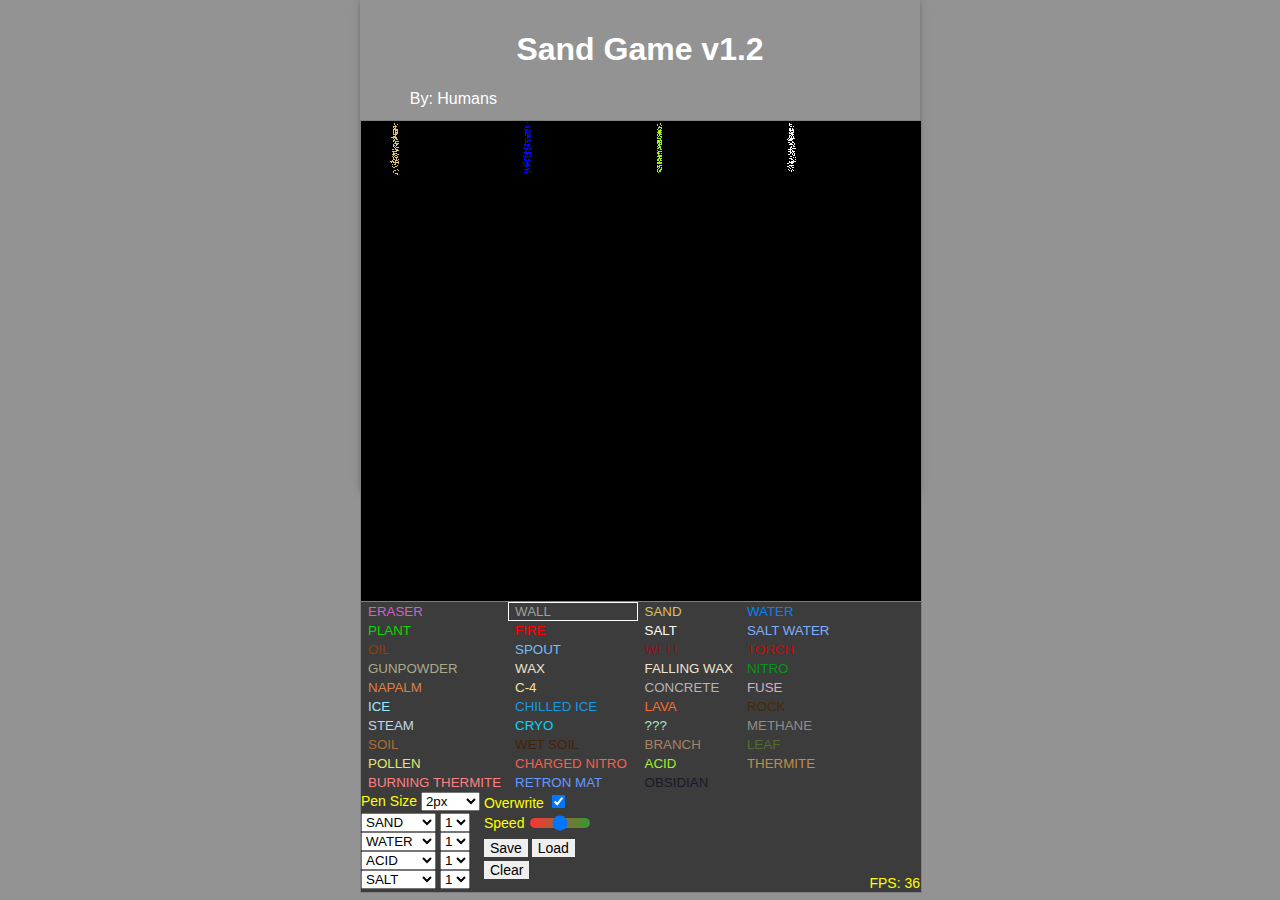
<file: g/sand.html>
<!DOCTYPE html>
<html lang="en-US">

<head>
    <style>
        canvas {
            padding-left: 0;
            padding-right: 0;
            border: 1px solid grey
        }

        body {
            background-color: rgb(147, 147, 147);
            margin: 0
        }

        a {
            color: #fff
        }

        a:hover {
            color: #ff0
        }

        .subheader {
            color: #fff;
            user-select: none;
            font-family: Arial
        }

        .column-left {
            float: left;
            width: 33.333%;
            text-align: left
        }

        .column-center {
            display: inline-block;
            width: 33.333%;
            text-align: center
        }

        .column-right {
            float: right;
            width: 33.333%;
            text-align: right
        }

        .title {
            text-align: center;
            font-family: Arial;
            color: #fff;
            user-select: none
        }

        .wrapper {
            font-size: 0;
            padding-top: 10px;
            margin: 0 auto;
            box-shadow: rgba(0, 0, 0, .16) 0 2px 4px 0, rgba(0, 0, 0, .12) 0 2px 10px 0
        }

        #titleWrapper {
            font-size: initial;
            padding-bottom: 12px
        }

        #menuWrapper {
            border-left: 1px solid grey;
            border-right: 1px solid grey;
            border-bottom: 1px solid grey;
            padding-bottom: 3px;
            margin-bottom: 15px;
            background-color: #3c3c3c;
            overflow: auto;
            font-family: Arial;
            font-size: 14px;
            user-select: none;
            position: relative;
            color: #ff0;
            width: inherit
        }

        #elementTable {
            border-collapse: collapse;
            float: left
        }

        .elementMenuButton {
            background: 0 0;
            border: none;
            text-align: left;
            user-select: none;
            width: 100%;
            height: 100%
        }

        .elementMenuButton:hover {
            background-color: #0a0a0a;
            color: #fff !important
        }

        .elementMenuButton:active {
            background-color: #646464;
            color: #fff !important
        }

        .selectedElementMenuButton {
            outline: 1px solid white
        }

        .optionsCol {
            float: left
        }

        .spigotType {
            width: 75px
        }

        #speedSliderDiv {
            margin-top: 4px;
            margin-bottom: 8px
        }

        #speedSlider {
            width: 60px;
            height: 10px;
            border-radius: 5px;
            background-image: linear-gradient(to right, rgba(255, 0, 0, .8), rgba(0, 128, 0, .8));
            outline: 0;
            -webkit-appearance: none
        }

        #optionsCol2 {
            padding-left: 4px
        }

        #fps-counter {
            position: absolute;
            bottom: 1px;
            right: 1px
        }

        .optionButton {
            font-size: inherit;
            font-family: inherit;
            user-select: none;
            border: none;
            outline: 0
        }

        .optionButtonContainer {
            margin-top: 4px
        }

        #clearButton:hover {
            background-color: red
        }

        #clearButton:active {
            background-color: #7b0000
        }

        #saveButton:hover {
            background-color: #0f0
        }

        #saveButton:active {
            background-color: #007b00
        }

        #loadButton:hover {
            background-color: #ff0
        }

        #loadButton:active {
            background-color: #7b7b00
        }

        #penSizeDiv {
            margin-bottom: 2px
        }
    </style>
    <link rel="icon" href="file:///home/chronos/u-c4f743124901774f3903dcfdaf5d052cb3beaeb9/MyFiles/HTML%20websites/Test/images/favicon.ico">
    <title>NRMS Student Dashboard</title>
</head>

<body>
    <div class="wrapper" id="gameWrapper">
        <div id="titleWrapper">
            <h1 class="title">Sand Game v1.2</h1>
            <div class="subheader">
                <div class="column-left">
                </div>
                <div class="column-center">
                    By: Humans
                </div>
                <div class="column-right">
                </div>
            </div>
        </div>
        <br />
        <canvas id="mainCanvas">Your browser doesn't support HTML5 canvas. :(</canvas>
        <div id="menuWrapper">
            <table id="elementTable"></table>
            <div id="optionsCol1" class="optionsCol">
                <div id="penSizeDiv">
                    <label for="pensize">Pen Size</label>
                    <select id="pensize"></select>
                </div>
                <div>
                    <select id="spigot1Type" class="spigotType"></select>
                    <select id="spigot1Size"></select>
                </div>
                <div>
                    <select id="spigot2Type" class="spigotType"></select>
                    <select id="spigot2Size"></select>
                </div>
                <div>
                    <select id="spigot3Type" class="spigotType"></select>
                    <select id="spigot3Size"></select>
                </div>
                <div>
                    <select id="spigot4Type" class="spigotType"></select>
                    <select id="spigot4Size"></select>
                </div>
            </div>
            <div id="optionsCol2" class="optionsCol">
                <div>
                    <label for="overwriteCheckbox">Overwrite</label>
                    <input type="checkbox" id="overwriteCheckbox" />
                </div>
                <div id="speedSliderDiv">
                    <label for="speedSlider">Speed</label>
                    <input type="range" id="speedSlider" />
                </div>
                <div class="optionButtonContainer">
                    <input id="saveButton" class="optionButton" type="button" value="Save" />
                    <input id="loadButton" class="optionButton" type="button" value="Load" />
                </div>
                <div id="clearButtonDiv" class="optionButtonContainer">
                    <input id="clearButton" class="optionButton" type="button" value="Clear" />
                </div>
            </div>
            <div id="fps-counter"></div>
        </div>
    </div>
    <br />

    <script>
        window.addEventListener("keydown", checkKeyPressed, false);
        
          function checkKeyPressed(evt) {
              if (evt.keyCode == "27") {
                window.location.replace("https://sites.google.com/a/spotsylvania.k12.va.us/nrms-dashboard/home");
              }
          }
          </script>
          
    <script type="text/javascript">
        const TWO_PI = 2 * Math.PI, HALF_PI = Math.PI / 2, QUARTER_PI = Math.PI / 4, EIGHTH_PI = Math.PI / 8, SIXTEENTH_PI = Math.PI / 16, EIGHTEENTH_PI = Math.PI / 18, __num_rand_ints = 8192, __rand_ints = new Uint8Array(8192); for (var __next_rand = 0, i = 0; i < 8192; i++)__rand_ints[i] = Math.floor(100 * Math.random()); function random() { const t = __rand_ints[__next_rand]; return 8192 === ++__next_rand && (__next_rand = 0), t } function executeAndTime(t) { const n = performance.now(); t(); return performance.now() - n } function displayPerformance(t, n) { const r = executeAndTime(t); console.log(n, ": ", r, "ms") } function docOffsetLeft(t) { var n = 0; do { isNaN(t.offsetLeft) || (n += t.offsetLeft) } while (t = t.offsetParent); return n } function docOffsetTop(t) { var n = 0; do { isNaN(t.offsetTop) || (n += t.offsetTop) } while (t = t.offsetParent); return n } function distance(t, n, r, e) { const o = t - r, i = n - e; return Math.sqrt(o * o + i * i) } function fastItoXYBorderingAdjacent(t, n, r, e) { const o = r + width; if (o === e) return [t, n + 1]; if (o - 1 === e) return [t - 1, n + 1]; if (o + 1 === e) return [t + 1, n + 1]; if (r - 1 === e) return [t - 1, n]; if (r + 1 === e) return [t + 1, n]; const i = r - width; if (i === e) return [t, n - 1]; if (i - 1 === e) return [t - 1, n - 1]; if (i + 1 === e) return [t + 1, n - 1]; throw "Not passed a bordering coordinate" } function fastItoXYBordering(t, n, r, e) { if (r + width === e) return [t, n + 1]; if (r - 1 === e) return [t - 1, n]; if (r + 1 === e) return [t + 1, n]; if (r - width === e) return [t, n - 1]; throw "Not passed a bordering coordinate" }

        const __max_width = 560, __max_height = 480, width = Math.min(560, Math.max(screen.width - 6, 1)), height = Math.min(480, Math.max(screen.height - 200, 100)), MAX_FPS = 120, DEFAULT_FPS = 60, MAX_NUM_PARTICLES = 1e3;

        var PENSIZE, SELECTED_ELEM, OVERWRITE_ENABLED; const userstrokeCanvas = document.createElement("canvas"); userstrokeCanvas.width = width, userstrokeCanvas.height = height; const userstrokeCtx = userstrokeCanvas.getContext("2d", { alpha: !1 }), CURSORS = []; class Cursor { constructor(t) { this.x = 0, this.y = 0, this.prevX = 0, this.prevY = 0, this.documentX = 0, this.documentY = 0, this.isDown = !1, this.inCanvas = !1, this.canvas = t } canvasCursorDown(t, s) { this.isDown = !0, this.inCanvas = !0, this.prevX = t, this.prevY = s, this.x = t, this.y = s } canvasCursorMove(t) { if (!this.isDown) return; const s = t(); this.x = s[0], this.y = s[1] } canvasCursorEnter(t, s) { if (this.inCanvas = !0, !this.isDown) return; const e = t(this), i = s(this); Cursor.interpolateCursorBorderPosition(e, i), this.prevX = i[0], this.prevY = i[1], this.x = e[0], this.y = e[1] } canvasCursorLeave(t) { if (this.inCanvas = !1, !this.isDown) return; const s = t(this); Cursor.interpolateCursorBorderPosition([this.prevX, this.prevY], s), this.x = s[0], this.y = s[1] } documentCursorMove(t) { if (!this.isDown) return; if (this.inCanvas) return; const s = t(); this.documentX = s[0], this.documentY = s[1] } documentCursorUp() { this.isDown = !1 } documentCursorDown(t, s) { if (t.target == onscreenCanvas) return; if (this.isDown) return; this.isDown = !0, this.inCanvas = !1, this.prevX = this.x, this.prevY = this.y; const e = s(this); this.documentX = e[0], this.documentY = e[1] } documentVisibilityChange(t) { } static interpolateCursorBorderPosition(t, s) { var e = t[1] - s[1], i = t[0] - s[0]; 0 === e && (e = .001), 0 === i && (i = .001); const n = e / i, o = t[1] - n * t[0]; return s[0] < 0 ? (s[0] = 0, s[1] = o) : s[0] > MAX_X_IDX && (s[0] = MAX_X_IDX, s[1] = n * MAX_X_IDX + o), s[1] < 0 ? (s[1] = 0, s[0] = (0 - o) / n) : s[1] > MAX_Y_IDX && (s[1] = MAX_Y_IDX, s[0] = (MAX_Y_IDX - o) / n), s[0] = Math.floor(s[0]), s[1] = Math.floor(s[1]), s[0] = Math.max(Math.min(s[0], MAX_X_IDX), 0), s[1] = Math.max(Math.min(s[1], MAX_Y_IDX), 0), s } drawStroke() { if (!this.isDown) return; if (!this.inCanvas && this.prevX === this.x && this.prevY === this.y) return; const t = SELECTED_ELEM, s = OVERWRITE_ENABLED || t === BACKGROUND, e = 4278190080 !== t ? "rgba(" + (255 & t) + "," + ((65280 & t) >>> 8) + "," + ((16711680 & t) >>> 16) + ", 1)" : "rgba(1, 0, 0, 1)", i = Math.min(this.prevX, this.x), n = Math.max(this.prevX, this.x), o = this.prevX <= this.x ? this.prevY : this.y, r = this.prevX <= this.x ? this.y : this.prevY; this.prevX = this.x, this.prevY = this.y; const h = Math.ceil(PENSIZE / 2), u = i - h, a = Math.min(o, r) - h, c = i - u, v = o - a, f = n - u, C = r - a, d = f + PENSIZE + 2, M = Math.max(v, C) + PENSIZE + 2; userstrokeCanvas.width < d && (userstrokeCanvas.width = d), userstrokeCanvas.height < M && (userstrokeCanvas.height = M), userstrokeCtx.beginPath(), userstrokeCtx.rect(0, 0, d, M), userstrokeCtx.fillStyle = "rgba(0, 0, 0, 1)", userstrokeCtx.fill(), c === f && v === C ? (userstrokeCtx.beginPath(), userstrokeCtx.lineWidth = 0, userstrokeCtx.fillStyle = e, userstrokeCtx.arc(c, v, PENSIZE / 2, 0, TWO_PI), userstrokeCtx.fill()) : (userstrokeCtx.lineWidth = PENSIZE, userstrokeCtx.strokeStyle = e, userstrokeCtx.lineCap = "round", userstrokeCtx.beginPath(), userstrokeCtx.moveTo(c, v), userstrokeCtx.lineTo(f, C), userstrokeCtx.stroke()); const D = userstrokeCtx.getImageData(0, 0, d, M), p = new Uint32Array(D.data.buffer); var m, l; const E = Math.max(0, -1 * u), X = Math.max(0, -1 * a), S = Math.min(d, width - u), I = Math.min(M, height - a); if (E > S || X > I) console.log("Bug in userstroke drawing"); else for (l = X; l !== I; l++) { const e = (l + a) * width, i = l * d; for (m = E; m !== S; m++) { const n = m + u; if (4278190080 !== p[m + i]) { const i = n + e; (s || gameImagedata32[i] === BACKGROUND) && (gameImagedata32[i] = t) } } } } } class Mouse extends Cursor { constructor(t) { super(t), this.shiftStartX = 0, this.shiftStartY = 0, this.shiftPressed = !1, this.lineDirection = Mouse.NO_DIRECTION } canvasMouseDown(t) { const s = Mouse.getMousePos(t, !0, this.canvas); this.shiftPressed && !t.shiftKey && (this.shiftPressed = !1), this.shiftPressed && (this.shiftStartX = s[0], this.shiftStartY = s[1], this.lineDirection = Mouse.NO_DIRECTION), super.canvasCursorDown(s[0], s[1]) } canvasMouseMove(t) { const s = this.canvas; super.canvasCursorMove((function () { return Mouse.getMousePos(t, !0, s) })) } canvasMouseEnter(t) { const s = this.canvas; super.canvasCursorEnter((function (e) { return Mouse.getMousePos(t, !0, s) }), (function (t) { return [t.documentX, t.documentY] })), this.isDown && this.shiftPressed && this.lineDirection === Mouse.NO_DIRECTION && (this.shiftStartX = this.prevX, this.shiftStartY = this.prevY) } canvasMouseLeave(t) { const s = this.canvas; super.canvasCursorLeave((function (e) { return Mouse.getMousePos(t, !1, s) })) } documentMouseMove(t) { if (t.target == onscreenCanvas) return; const s = this.canvas; super.documentCursorMove((function () { return Mouse.getMousePos(t, !1, s) })) } documentMouseUp(t) { this.lineDirection = Mouse.NO_DIRECTION, super.documentCursorUp() } documentMouseDown(t) { if (t.target == onscreenCanvas) return; const s = this.canvas; this.shiftPressed && !t.shiftKey && (this.shiftPressed = !1), this.shiftPressed && (this.lineDirection = Mouse.NO_DIRECTION), super.documentCursorDown(t, (function () { return Mouse.getMousePos(t, !1, s) })) } static getMousePos(t, s, e) { var i, n; return s ? (i = t.offsetX, n = t.offsetY, i < 0 ? i = 0 : i >= width && (i = MAX_X_IDX), n < 0 ? n = 0 : n >= height && (n = MAX_Y_IDX)) : (i = t.pageX - docOffsetLeft(e), n = t.pageY - docOffsetTop(e)), [Math.round(i), Math.round(n)] } documentKeyDown(t) { t.shiftKey && (this.shiftPressed || (this.shiftPressed = !0, this.lineDirection = Mouse.NO_DIRECTION, this.isDown && this.inCanvas && (this.shiftStartX = this.x, this.shiftStartY = this.y))) } documentKeyUp(t) { !t.shiftKey && this.shiftPressed && (this.shiftPressed = !1) } documentVisibilityChange(t) { "hidden" == document.visibilityState && (this.documentMouseUp(null), this.shiftPressed = !1), super.documentVisibilityChange(t) } handleShift() { if (!this.isDown) return !1; if (!this.shiftPressed) return !1; if (!this.inCanvas && this.prevX === this.x && this.prevY === this.y) return; if (this.lineDirection === Mouse.NO_DIRECTION) { if (!this.inCanvas) return !1; const t = this.x - this.shiftStartX, s = this.y - this.shiftStartY, e = Math.abs(t), i = Math.abs(s); if (Math.max(e, i) < 8) return !0; Math.abs(e - i) < 5 ? this.lineDirection = s * t < 0 ? Mouse.DIAGONAL_DOWN : Mouse.DIAGONAL_UP : this.lineDirection = e > i ? Mouse.HORIZONTAL : Mouse.VERTICAL } const t = this.lineDirection; if (t === Mouse.HORIZONTAL) this.prevY = this.shiftStartY, this.y = this.shiftStartY; else if (t === Mouse.VERTICAL) this.prevX = this.shiftStartX, this.x = this.shiftStartX; else if (t === Mouse.DIAGONAL_DOWN || t === Mouse.DIAGONAL_UP) { this.prevX = this.shiftStartX, this.prevY = this.shiftStartY; const s = t === Mouse.DIAGONAL_DOWN ? -1 : 1, e = this.shiftStartY - s * this.shiftStartX, i = s * this.x + e, n = (this.y - e) / s; distance(n, this.y, this.shiftStartX, this.shiftStartY) > distance(this.x, i, this.shiftStartX, this.shiftStartY) ? this.x = n : this.y = i } return !1 } drawStroke() { this.handleShift() || super.drawStroke() } } class TouchCursor extends Cursor { constructor(t) { super(t) } canvasTouchStart(t) { const s = TouchCursor.getTouchPos(t); if (s) return super.canvasCursorDown(s[0], s[1]), t.preventDefault(), !1 } canvasTouchEnd(t) { return super.documentCursorUp(), t.preventDefault(), !1 } canvasTouchMove(t) { const s = TouchCursor.getTouchPos(t); if (!s) return; return super.canvasCursorMove((function () { return s })), t.preventDefault(), !1 } static getTouchPos(t) { if (!t.touches) return null; const s = t.touches[0]; if (!s) return null; const e = t.target.getBoundingClientRect(); var i = Math.round(s.pageX - e.left - window.scrollX), n = Math.round(s.pageY - e.top - window.scrollY); return i < 0 ? i = 0 : i >= width && (i = MAX_X_IDX), n < 0 ? n = 0 : n >= height && (n = MAX_Y_IDX), [i, n] } } function initCursors() { PENSIZE = PEN_SIZES[DEFAULT_PEN_IDX], SELECTED_ELEM = WALL, OVERWRITE_ENABLED = !0, Mouse.NO_DIRECTION = 0, Mouse.HORIZONTAL = 1, Mouse.VERTICAL = 2, Mouse.DIAGONAL_UP = 3, Mouse.DIAGONAL_DOWN = 4; const t = new Mouse(onscreenCanvas); onscreenCanvas.onmousedown = function (s) { t.canvasMouseDown(s) }, onscreenCanvas.onmousemove = function (s) { t.canvasMouseMove(s) }, onscreenCanvas.onmouseleave = function (s) { t.canvasMouseLeave(s) }, onscreenCanvas.onmouseenter = function (s) { t.canvasMouseEnter(s) }, document.onmouseup = function (s) { t.documentMouseUp(s) }, document.onmousedown = function (s) { t.documentMouseDown(s) }, document.onmousemove = function (s) { t.documentMouseMove(s) }, document.onkeydown = function (s) { t.documentKeyDown(s) }, document.onkeyup = function (s) { t.documentKeyUp(s) }, document.onvisibilitychange = function (s) { t.documentVisibilityChange(s) }; const s = new TouchCursor(onscreenCanvas); onscreenCanvas.addEventListener("touchstart", (function (t) { s.canvasTouchStart(t) })), onscreenCanvas.addEventListener("touchend", (function (t) { s.canvasTouchEnd(t) })), onscreenCanvas.addEventListener("touchmove", (function (t) { s.canvasTouchMove(t) })), CURSORS.push(t), CURSORS.push(s), Object.freeze(CURSORS) } function updateUserStroke() { const t = CURSORS.length; for (var s = 0; s !== t; s++)CURSORS[s].drawStroke() }

        const offscreenParticleCanvas = document.createElement("canvas"), offscreenParticleCtx = offscreenParticleCanvas.getContext("2d", { alpha: !1 }), UNKNOWN_PARTICLE = 0, NITRO_PARTICLE = 1, NAPALM_PARTICLE = 2, C4_PARTICLE = 3, LAVA_PARTICLE = 4, MAGIC1_PARTICLE = 5, MAGIC2_PARTICLE = 6, METHANE_PARTICLE = 7, TREE_PARTICLE = 8, CHARGED_NITRO_PARTICLE = 9, NUKE_PARTICLE = 10, __particleInit = [UNKNOWN_PARTICLE_INIT, NITRO_PARTICLE_INIT, NAPALM_PARTICLE_INIT, C4_PARTICLE_INIT, LAVA_PARTICLE_INIT, MAGIC1_PARTICLE_INIT, MAGIC2_PARTICLE_INIT, METHANE_PARTICLE_INIT, TREE_PARTICLE_INIT, CHARGED_NITRO_PARTICLE_INIT, NUKE_PARTICLE_INIT]; Object.freeze(__particleInit); const __particleActions = [UNKNOWN_PARTICLE_ACTION, NITRO_PARTICLE_ACTION, NAPALM_PARTICLE_ACTION, C4_PARTICLE_ACTION, LAVA_PARTICLE_ACTION, MAGIC1_PARTICLE_ACTION, MAGIC2_PARTICLE_ACTION, METHANE_PARTICLE_ACTION, TREE_PARTICLE_ACTION, CHARGED_NITRO_PARTICLE_ACTION, NUKE_PARTICLE_ACTION]; function UNKNOWN_PARTICLE_INIT(t) { } function UNKNOWN_PARTICLE_ACTION(t) { throw "Unknown particle" } function NITRO_PARTICLE_INIT(t) { t.setColor(FIRE); const e = 5 + 10 * Math.random(), i = Math.random() * TWO_PI; t.setVelocity(e, i), t.size = 2 + 7 * Math.random() } function NITRO_PARTICLE_ACTION(t) { offscreenParticleCtx.beginPath(), offscreenParticleCtx.lineWidth = t.size, offscreenParticleCtx.strokeStyle = t.rgbaColor, offscreenParticleCtx.lineCap = "round", offscreenParticleCtx.moveTo(t.x, t.y), t.x += t.xVelocity, t.y += t.yVelocity, offscreenParticleCtx.lineTo(t.x, t.y), offscreenParticleCtx.stroke(); const e = t.actionIterations; e % 5 == 0 && (t.size /= 1.3), e % 15 == 0 && (t.yVelocity += e / 5 * 10), (t.size < 1.75 || t.offCanvas()) && particles.makeParticleInactive(t) } function NAPALM_PARTICLE_INIT(t) { t.setColor(FIRE), t.size = 8 * Math.random() + 6, t.xVelocity = 8 * Math.random() - 4, t.yVelocity = -1 * (4 * Math.random() + 4), t.maxIterations = Math.floor(10 * Math.random()) + 5 } function NAPALM_PARTICLE_ACTION(t) { t.drawCircle(t.size), t.x += t.xVelocity, t.y += t.yVelocity, t.size *= 1 + .1 * Math.random(), t.actionIterations > t.maxIterations && particles.makeParticleInactive(t) } function C4_PARTICLE_INIT(t) { t.setColor(FIRE); const e = 1e4 * Math.random(); t.size = e < 9e3 ? 10 * Math.random() + 3 : e < 9500 ? 32 * Math.random() + 3 : e < 9800 ? 64 * Math.random() + 3 : 128 * Math.random() + 3 } function C4_PARTICLE_ACTION(t) { t.drawCircle(t.size), t.actionIterations % 3 == 0 && (t.size /= 3, t.size <= 1 && particles.makeParticleInactive(t)) } function LAVA_PARTICLE_INIT(t) { t.setColor(FIRE); var e = QUARTER_PI + Math.random() * HALF_PI; random() < 75 && Math.abs(HALF_PI - e) < EIGHTEENTH_PI && (e += EIGHTEENTH_PI * (e > HALF_PI ? 1 : -1)), t.xVelocity = (1 + 3 * Math.random()) * Math.cos(e), t.yVelocity = (-4 * Math.random() - 3) * Math.sin(e), t.initYVelocity = t.yVelocity, t.yAcceleration = .06, t.size = 4 + 3 * Math.random(), t.y -= t.size } function LAVA_PARTICLE_ACTION(t) { offscreenParticleCtx.beginPath(), offscreenParticleCtx.lineWidth = t.size, offscreenParticleCtx.strokeStyle = t.rgbaColor, offscreenParticleCtx.lineCap = "round", offscreenParticleCtx.moveTo(t.x, t.y); const e = t.actionIterations; if (t.x += t.xVelocity, t.y = t.initY + t.initYVelocity * e + t.yAcceleration * e * e / 2, offscreenParticleCtx.lineTo(t.x, t.y), offscreenParticleCtx.stroke(), t.x < 0 || t.x > MAX_X_IDX || t.y > MAX_Y_IDX) particles.makeParticleInactive(t); else if (random() < 25) { t.yVelocity = t.initYVelocity + t.yAcceleration * e; const a = t.aboutToHit(); var i = -1; if (a === WATER || a === SALT_WATER ? random() < 58 && (i = ROCK) : a === LAVA || a === ROCK ? random() < 75 && (i = LAVA) : a === ICE || a === CHILLED_ICE || a === CRYO ? random() < 70 && (i = ROCK) : a === WALL && random() < 25 && (i = LAVA), -1 !== i) return t.setColor(i), t.drawCircle(t.size / 2), void particles.makeParticleInactive(t) } } function MAGIC1_PARTICLE_INIT(t) { t.reinitialized || t.setRandomColor(MAGIC_COLORS); var e = 5 + Math.round(13 * Math.random()); const i = [t]; var a; for (a = 1; a !== e; a++) { const e = particles.addActiveParticle(0, t.x, t.y, t.i); if (!e) break; particles.particleCounts[e.type]--, particles.particleCounts[5]++, e.type = 5, e.setColor(t.color), i.push(e) } e = i.length; const n = TWO_PI / e, r = 7 + 3 * Math.random(), c = 4 + 4 * Math.random(); var o = 0; for (a = 0; a !== e; a++) { const t = i[a]; t.setVelocity(r, o), t.size = c, o += n } } function MAGIC1_PARTICLE_ACTION(t) { offscreenParticleCtx.beginPath(), offscreenParticleCtx.lineWidth = t.size, offscreenParticleCtx.strokeStyle = t.rgbaColor, offscreenParticleCtx.lineCap = "square", offscreenParticleCtx.moveTo(t.x, t.y), t.x += t.xVelocity, t.y += t.yVelocity, offscreenParticleCtx.lineTo(t.x, t.y), offscreenParticleCtx.stroke(), t.offCanvas() && particles.makeParticleInactive(t) } function MAGIC2_PARTICLE_INIT(t) { t.setRandomColor(MAGIC_COLORS), t.size = 4 + 8 * Math.random(), t.x = Math.floor(width / 2), t.y = Math.floor(height / 2), t.initX = t.x, t.initY = t.y, t.magic_2_max_radius = Math.sqrt(width * width + height * height) / 2 + t.size, t.magic_2_theta = 0, t.magic_2_speed = 20, t.magic_2_radius_spacing = 25 + 55 * Math.random(), t.magic_2_radius = t.magic_2_radius_spacing } function MAGIC2_PARTICLE_ACTION(t) { offscreenParticleCtx.beginPath(), offscreenParticleCtx.lineWidth = t.size, offscreenParticleCtx.strokeStyle = t.rgbaColor, offscreenParticleCtx.lineCap = "round", offscreenParticleCtx.moveTo(t.x, t.y); const e = t.magic_2_theta + t.magic_2_speed / t.magic_2_radius; t.magic_2_theta = e; const i = t.magic_2_theta / TWO_PI * t.magic_2_radius_spacing; t.magic_2_radius = i, t.x = i * Math.cos(e) + t.initX, t.y = i * Math.sin(e) + t.initY, offscreenParticleCtx.lineTo(t.x, t.y), offscreenParticleCtx.stroke(), i > t.magic_2_max_radius && particles.makeParticleInactive(t) } function METHANE_PARTICLE_INIT(t) { t.setColor(FIRE), t.size = 10 + 10 * Math.random() } function METHANE_PARTICLE_ACTION(t) { const e = t.actionIterations; t.drawCircle(t.size), e > 2 && particles.makeParticleInactive(t) } Object.freeze(__particleActions); class TreeType { constructor() { throw "Should never actually instantiate this." } static initTreeParticle(t, e) { } static branchAngles(t) { throw "Branch angles not implemented." } static branchSpacingFactor(t) { throw "Branch spacing factor not implemented." } } class Tree0 extends TreeType { static branchAngles(t) { const e = EIGHTH_PI + Math.random() * QUARTER_PI; return [t.angle + e, t.angle - e] } static branchSpacingFactor(t) { return .9 } } class Tree1 extends TreeType { static initTreeParticle(t, e) { const i = e ? e.branchDirection : random() < 50 ? 1 : -1; t.branchDirection = i } static branchAngles(t) { const e = (EIGHTH_PI + Math.random() * EIGHTH_PI) * t.branchDirection; return [t.angle + e, t.angle] } static branchSpacingFactor(t) { return .7 } } class Tree2 extends TreeType { static branchAngles(t) { const e = Math.random() * SIXTEENTH_PI + EIGHTH_PI; return [t.angle, t.angle + e, t.angle - e] } static branchSpacingFactor(t) { return .6 } } const TREE_TYPES = [Tree0, Tree2], NUM_TREE_TYPES = TREE_TYPES.length; function TREE_PARTICLE_INIT(t) { t.setColor(BRANCH), t.size = random() < 50 ? 3 : 4; const e = 1 + .5 * Math.random(), i = -1 * (HALF_PI + EIGHTH_PI - Math.random() * QUARTER_PI); t.setVelocity(e, i), t.generation = 1, t.branchSpacing = 15 + Math.round(45 * Math.random()), t.maxBranches = 1 + Math.round(2 * Math.random()), t.nextBranch = t.branchSpacing, t.branches = 0, random() < 62 ? t.treeType = 0 : t.treeType = 1 + Math.floor(Math.random() * NUM_TREE_TYPES - 1), TREE_TYPES[t.treeType].initTreeParticle(t, null) } function TREE_PARTICLE_ACTION(t) { if (offscreenParticleCtx.beginPath(), offscreenParticleCtx.lineWidth = t.size, offscreenParticleCtx.strokeStyle = t.rgbaColor, offscreenParticleCtx.lineCap = "round", offscreenParticleCtx.moveTo(t.x, t.y), t.x += t.xVelocity, t.y += t.yVelocity, offscreenParticleCtx.lineTo(t.x, t.y), offscreenParticleCtx.stroke(), t.aboutToHit() === WALL) return void particles.makeParticleInactive(t); const e = t.actionIterations; if (e >= t.nextBranch) { if (t.branches++, 0 === t.maxBranches) return void particles.makeParticleInactive(t); const a = t.color === LEAF || t.branches === t.maxBranches, n = TREE_TYPES[t.treeType], r = n.branchAngles(t), c = r.length; for (var i = 0; i < c; i++) { const e = particles.addActiveParticle(8, t.x, t.y, t.i); if (!e) break; e.generation = t.generation + 1, e.maxBranches = Math.max(0, t.maxBranches - 1), e.branchSpacing = t.branchSpacing * n.branchSpacingFactor(t), e.nextBranch = e.branchSpacing, e.angle = r[i], e.setVelocity(t.velocity, e.angle), e.size = Math.max(t.size - 1, 2), e.treeType = t.treeType, n.initTreeParticle(e, t), a && e.setColor(LEAF) } if (t.branches >= t.maxBranches) return void particles.makeParticleInactive(t); t.branchSpacing > 45 && (t.branchSpacing *= .8), t.nextBranch = e + t.branchSpacing * (.35 * Math.random() + .65) } } function CHARGED_NITRO_PARTICLE_INIT(t) { t.setColor(FIRE), t.size = 4, t.xVelocity = 0, t.yVelocity = -100, t.minY = -1; const e = (3 + Math.round(2 * Math.random())) * width; for (var i = t.i; i > -1; i -= e)if (gameImagedata32[i] === WALL) { t.minY = i / width; break } } function CHARGED_NITRO_PARTICLE_ACTION(t) { offscreenParticleCtx.beginPath(), offscreenParticleCtx.lineWidth = t.size, offscreenParticleCtx.strokeStyle = t.rgbaColor, offscreenParticleCtx.lineCap = "square", offscreenParticleCtx.moveTo(t.initX, t.initY), t.x += t.xVelocity, t.y = Math.max(t.minY, t.y + t.yVelocity), offscreenParticleCtx.lineTo(t.x, t.y), offscreenParticleCtx.stroke(), (t.y <= t.minY || t.offCanvas()) && particles.makeParticleInactive(t) } function NUKE_PARTICLE_INIT(t) { t.setColor(FIRE); const e = Math.max(width, height); t.size = e / 4 + Math.random() * e / 8 } function NUKE_PARTICLE_ACTION(t) { t.drawCircle(t.size), t.actionIterations > 4 && particles.makeParticleInactive(t) } class Particle { constructor() { this.type = 0, this.initX = -1, this.initY = -1, this.x = -1, this.y = -1, this.i = -1, this.color = 0, this.rgbaColor = "rgba(0, 0, 0, 1)", this.velocity = 0, this.angle = 0, this.xVelocity = 0, this.yVelocity = 0, this.size = 0, this.actionIterations = 0, this.active = !1, this.next = null, this.prev = null, this.reinitialized = !1 } setColor(t) { Particle.warned_unpaintable_color || t in PAINTABLE_PARTICLE_COLORS || (console.log("Unpaintable particle color: " + t), Particle.warned_unpaintable_color = !0), this.color = t; const e = 255 & t, i = (65280 & t) >>> 8, a = (16711680 & t) >>> 16; this.rgbaColor = "rgba(" + e + "," + i + "," + a + ", 1)" } setRandomColor(t) { const e = Math.floor(Math.random() * t.length); this.setColor(t[e]) } offCanvas() { const t = this.x, e = this.y; return t < 0 || t > MAX_X_IDX || e < 0 || e > MAX_Y_IDX } setVelocity(t, e) { this.velocity = t, this.angle = e, this.xVelocity = t * Math.cos(e), this.yVelocity = t * Math.sin(e) } aboutToHit() { const t = this.size / 2, e = Math.atan2(this.yVelocity, this.xVelocity), i = this.x + Math.cos(e) * t, a = this.y + Math.sin(e) * t, n = Math.round(i) + Math.round(a) * width; return n < 0 || n > MAX_IDX ? BACKGROUND : gameImagedata32[n] } drawCircle(t) { offscreenParticleCtx.beginPath(), offscreenParticleCtx.lineWidth = 0, offscreenParticleCtx.fillStyle = this.rgbaColor, offscreenParticleCtx.arc(this.x, this.y, t, 0, TWO_PI), offscreenParticleCtx.fill() } } Particle.warned_unpaintable_color = !1; class ParticleList { constructor() { this.activeHead = null, this.activeSize = 0, this.inactiveHead = null, this.inactiveSize = 0, this.particleCounts = new Uint32Array(__particleInit.length); for (var t = 0; t < this.particleCounts.length; t++)this.particleCounts[t] = 0 } addActiveParticle(t, e, i, a) { if (0 === this.inactiveSize) return null; const n = this.inactiveHead; return this.inactiveHead = this.inactiveHead.next, this.inactiveHead && (this.inactiveHead.prev = null), this.inactiveSize--, this.activeHead ? (this.activeHead.prev = n, n.next = this.activeHead, n.prev = null, this.activeHead = n) : (n.next = null, n.prev = null, this.activeHead = n), this.activeSize++, n.active = !0, n.reinitialized = !1, n.actionIterations = 0, n.type = t, n.initX = e, n.initY = i, n.x = e, n.y = i, n.i = a, this.particleCounts[t]++, __particleInit[t](n), n } makeParticleInactive(t) { t.active = !1, this.particleCounts[t.type]--, t.type = 0, t.prev && (t.prev.next = t.next), t.next && (t.next.prev = t.prev), t === this.activeHead && (this.activeHead = t.next), this.activeSize--, this.inactiveHead ? (this.inactiveHead.prev = t, t.next = this.inactiveHead, t.prev = null, this.inactiveHead = t) : (t.next = null, t.prev = null, this.inactiveHead = t), this.inactiveSize++ } inactivateAll() { for (var t = this.activeHead; t;) { const e = t.next; this.makeParticleInactive(t), t = e } } reinitializeParticle(t, e) { if (!t.active) throw "Can only be used with active particles"; this.particleCounts[t.type]--, this.particleCounts[e]++, t.type = e, t.reinitialized = !0, __particleInit[e](t) } particleActive(t) { return this.particleCounts[t] > 0 } } const particles = new ParticleList, PAINTABLE_PARTICLE_COLORS = {}, MAGIC_COLORS = []; function initParticles() { if (__particleInit.length !== __particleActions.length) throw "Particle arrays must be same length"; var t, e = MAX_NUM_PARTICLES; for (particles.inactiveHead = new Particle, particles.inactiveSize++, t = particles.inactiveHead, e--; e > 0;) { const i = new Particle; i.prev = t, t.next = i, particles.inactiveSize++, t = i, e-- } offscreenParticleCanvas.width = width, offscreenParticleCanvas.height = height, PAINTABLE_PARTICLE_COLORS[FIRE] = null, PAINTABLE_PARTICLE_COLORS[WALL] = null, PAINTABLE_PARTICLE_COLORS[ROCK] = null, PAINTABLE_PARTICLE_COLORS[LAVA] = null, PAINTABLE_PARTICLE_COLORS[PLANT] = null, PAINTABLE_PARTICLE_COLORS[SPOUT] = null, PAINTABLE_PARTICLE_COLORS[WELL] = null, PAINTABLE_PARTICLE_COLORS[WAX] = null, PAINTABLE_PARTICLE_COLORS[ICE] = null, PAINTABLE_PARTICLE_COLORS[BRANCH] = null, PAINTABLE_PARTICLE_COLORS[LEAF] = null, Object.freeze(PAINTABLE_PARTICLE_COLORS), MAGIC_COLORS.push(WALL), MAGIC_COLORS.push(PLANT), MAGIC_COLORS.push(SPOUT), MAGIC_COLORS.push(WELL), MAGIC_COLORS.push(WAX), MAGIC_COLORS.push(ICE), Object.freeze(MAGIC_COLORS) } function updateParticles() { if (!particles.activeHead) return; const t = offscreenParticleCanvas.width, e = offscreenParticleCanvas.height; offscreenParticleCtx.beginPath(), offscreenParticleCtx.fillStyle = "rgba(0, 0, 0, 1)", offscreenParticleCtx.rect(0, 0, t, e), offscreenParticleCtx.fill(); for (var i = particles.activeHead; i;) { const t = i.next; i.actionIterations++, __particleActions[i.type](i), i = t } const a = offscreenParticleCtx.getImageData(0, 0, t, e), n = new Uint32Array(a.data.buffer); var r, c, o = 0; for (c = 0; c !== e; c++) { const e = o; for (r = 0; r !== t; r++) { const t = r + e, i = n[t]; var s; if (4278190080 !== i) if (i in PAINTABLE_PARTICLE_COLORS) gameImagedata32[t] = i; else (r - 3 >= 0 && (s = n[t - 3]) in PAINTABLE_PARTICLE_COLORS || r + 3 <= MAX_X_IDX && (s = n[t + 3]) in PAINTABLE_PARTICLE_COLORS || c - 3 >= 0 && (s = n[t - 3 * width]) in PAINTABLE_PARTICLE_COLORS || c + 3 <= MAX_Y_IDX && (s = n[t + 3 * width]) in PAINTABLE_PARTICLE_COLORS) && (gameImagedata32[t] = s) } o += t } }

        var __next_elem_idx = 0; function __inGameColor(a, e, n) { a &= 252, e &= 252, n &= 252; const t = 3 & __next_elem_idx, o = (12 & __next_elem_idx) >>> 2, d = (48 & __next_elem_idx) >>> 4; return __next_elem_idx++, 4278190080 + ((n += d) << 16) + ((e += o) << 8) + (a += t) } const BACKGROUND = __inGameColor(0, 0, 0), WALL = __inGameColor(127, 127, 127), SAND = __inGameColor(223, 193, 99), WATER = __inGameColor(0, 10, 255), PLANT = __inGameColor(0, 220, 0), FIRE = __inGameColor(255, 0, 10), SALT = __inGameColor(253, 253, 253), SALT_WATER = __inGameColor(127, 175, 255), OIL = __inGameColor(150, 60, 0), SPOUT = __inGameColor(117, 189, 252), WELL = __inGameColor(131, 11, 28), TORCH = __inGameColor(200, 5, 0), GUNPOWDER = __inGameColor(170, 170, 140), WAX = __inGameColor(239, 225, 211), FALLING_WAX = __inGameColor(240, 225, 211), NITRO = __inGameColor(0, 150, 26), NAPALM = __inGameColor(220, 128, 70), C4 = __inGameColor(240, 230, 150), CONCRETE = __inGameColor(180, 180, 180), FUSE = __inGameColor(219, 175, 199), ICE = __inGameColor(161, 232, 255), CHILLED_ICE = __inGameColor(20, 153, 220), LAVA = __inGameColor(245, 110, 40), ROCK = __inGameColor(68, 40, 8), STEAM = __inGameColor(195, 214, 235), CRYO = __inGameColor(0, 213, 255), MYSTERY = __inGameColor(162, 232, 196), METHANE = __inGameColor(140, 140, 140), SOIL = __inGameColor(120, 75, 33), WET_SOIL = __inGameColor(70, 35, 10), BRANCH = __inGameColor(166, 128, 100), LEAF = __inGameColor(82, 107, 45), POLLEN = __inGameColor(230, 235, 110), CHARGED_NITRO = __inGameColor(245, 98, 78), ACID = __inGameColor(157, 240, 40), THERMITE = __inGameColor(195, 140, 70), BURNING_THERMITE = __inGameColor(255, 130, 130), RETRON_MAT = __inGameColor(102, 153, 255), OBSIDIAN = __inGameColor(27, 24, 41), elements = new Uint32Array([BACKGROUND, WALL, SAND, WATER, PLANT, FIRE, SALT, SALT_WATER, OIL, SPOUT, WELL, TORCH, GUNPOWDER, WAX, FALLING_WAX, NITRO, NAPALM, C4, CONCRETE, FUSE, ICE, CHILLED_ICE, LAVA, ROCK, STEAM, CRYO, MYSTERY, METHANE, SOIL, WET_SOIL, BRANCH, LEAF, POLLEN, CHARGED_NITRO, ACID, THERMITE, BURNING_THERMITE, RETRON_MAT, OBSIDIAN]), elementActions = [BACKGROUND_ACTION, WALL_ACTION, SAND_ACTION, WATER_ACTION, PLANT_ACTION, FIRE_ACTION, SALT_ACTION, SALT_WATER_ACTION, OIL_ACTION, SPOUT_ACTION, WELL_ACTION, TORCH_ACTION, GUNPOWDER_ACTION, WAX_ACTION, FALLING_WAX_ACTION, NITRO_ACTION, NAPALM_ACTION, C4_ACTION, CONCRETE_ACTION, FUSE_ACTION, ICE_ACTION, CHILLED_ICE_ACTION, LAVA_ACTION, ROCK_ACTION, STEAM_ACTION, CRYO_ACTION, MYSTERY_ACTION, METHANE_ACTION, SOIL_ACTION, WET_SOIL_ACTION, BRANCH_ACTION, LEAF_ACTION, POLLEN_ACTION, CHARGED_NITRO_ACTION, ACID_ACTION, THERMITE_ACTION, BURNING_THERMITE_ACTION, RETRON_MAT_ACTION, OBSIDIAN_ACTION]; Object.freeze(elementActions); const GAS_PERMEABLE = {}, NUM_ELEMENTS = elements.length; function initElements() { if (NUM_ELEMENTS > 64) throw "too many elements (we only use 6 bits for element index)"; if (NUM_ELEMENTS !== elementActions.length) throw "need 1 action per element"; const a = {}; for (var e = 0; e < elements.length; e++) { const n = elements[e]; if (((196608 & n) >>> 12) + ((768 & n) >>> 6) + (3 & n) !== e) throw "elements array order does not match element indices"; if (n in a) throw "duplicate color"; if (n >>> 24 != 255) throw console.log(n, e), "alpha must be set to 0xff"; a[n] = null } GAS_PERMEABLE[SAND] = null, GAS_PERMEABLE[WATER] = null, GAS_PERMEABLE[SALT] = null, GAS_PERMEABLE[SALT_WATER] = null, GAS_PERMEABLE[OIL] = null, GAS_PERMEABLE[GUNPOWDER] = null, GAS_PERMEABLE[FALLING_WAX] = null, GAS_PERMEABLE[NITRO] = null, GAS_PERMEABLE[NAPALM] = null, GAS_PERMEABLE[CONCRETE] = null, GAS_PERMEABLE[ROCK] = null, GAS_PERMEABLE[CRYO] = null, GAS_PERMEABLE[MYSTERY] = null, GAS_PERMEABLE[SOIL] = null, GAS_PERMEABLE[WET_SOIL] = null, GAS_PERMEABLE[POLLEN] = null, GAS_PERMEABLE[CHARGED_NITRO] = null, GAS_PERMEABLE[ACID] = null, Object.freeze(GAS_PERMEABLE) } function WALL_ACTION(a, e, n) { } function OBSIDIAN_ACTION(a, e, n) { } function BACKGROUND_ACTION(a, e, n) { throw "As an optimization, we should never be invoking the action for the background" } function SAND_ACTION(a, e, n) { if (e !== MAX_Y_IDX && uniformBelowAdjacent(a, e, n) !== SAND) { if (doDensitySink(a, e, n, WATER, !0, 25)) return; if (doDensitySink(a, e, n, SALT_WATER, !0, 25)) return } doGravity(a, e, n, !0, 95) } function WATER_ACTION(a, e, n) { doGravity(a, e, n, !0, 95) || doDensityLiquid(a, e, n, OIL, 25, 50) } function PLANT_ACTION(a, e, n) { if (doGrow(a, e, n, WATER, 50), random() < 5) { if (-1 !== bordering(a, e, n, SALT)) return void (gameImagedata32[n] = BACKGROUND) } } function FIRE_ACTION(a, e, n) { if (random() < 80) { var t = bordering(a, e, n, WATER); if (-1 === t && (t = bordering(a, e, n, SALT_WATER)), -1 !== t && -1 === bordering(a, e, n, BURNING_THERMITE)) return gameImagedata32[t] = STEAM, void (gameImagedata32[n] = BACKGROUND) } if (random() < 20) { const t = borderingAdjacent(a, e, n, PLANT); if (-1 !== t) return void (gameImagedata32[t] = FIRE) } if (random() < 1) { const t = bordering(a, e, n, WAX); if (-1 !== t) { const o = fastItoXYBordering(a, e, n, t); gameImagedata32[t] = FIRE; const d = below(Math.max(e, o[1]), Math.max(n, t), BACKGROUND); return void (-1 !== d && (gameImagedata32[d] = FALLING_WAX)) } } if (random() < 80) { const t = borderingAdjacent(a, e, n, FUSE); if (-1 !== t) return void (gameImagedata32[t] = FIRE) } if (random() < 40) { var o = !0; const t = Math.max(a - 1, 0), r = Math.max(e - 1, 0), m = Math.min(a + 2, MAX_X_IDX + 1), A = Math.min(e + 2, MAX_Y_IDX + 1); var d, i; for (i = r; i !== A; i++) { const n = i * width; for (d = t; d !== m; d++) { if (i === e && d === a) continue; const t = gameImagedata32[n + d]; if (t !== FIRE) { if (t === PLANT || t === FUSE || t === BRANCH || t === LEAF) { o = !1; break } if ((d == a || i == e) && t === WAX) { o = !1; break } if (t === OIL && random() < 50) { o = !1; break } } } if (!o) break } if (o) return void (gameImagedata32[n] = BACKGROUND) } if (random() < 50) { const a = above(e, n, BACKGROUND); if (-1 !== a) return void (gameImagedata32[a] = FIRE) } } function SALT_ACTION(a, e, n) { doGravity(a, e, n, !0, 95) || doTransform(a, e, n, WATER, SALT_WATER, 25, 50) || doDensitySink(a, e, n, SALT_WATER, !0, 25) } function SALT_WATER_ACTION(a, e, n) { doGravity(a, e, n, !0, 95) || doDensityLiquid(a, e, n, WATER, 50, 50) } function OIL_ACTION(a, e, n) { random() < 30 && -1 !== bordering(a, e, n, FIRE) ? __doBorderBurn(a, e, n) : doGravity(a, e, n, !0, 95) } function SPOUT_ACTION(a, e, n) { doProducer(a, e, n, WATER, !1, 5) } function WELL_ACTION(a, e, n) { doProducer(a, e, n, OIL, !1, 10) } function TORCH_ACTION(a, e, n) { doProducer(a, e, n, FIRE, !0, 25) } function GUNPOWDER_ACTION(a, e, n) { if (random() < 95 && -1 !== bordering(a, e, n, FIRE)) if (random() < 1 && random() < 25 && particles.particleCounts[MAGIC1_PARTICLE] < 30) { const t = particles.addActiveParticle(UNKNOWN_PARTICLE, a, e, n); t && (t.setColor(FIRE), particles.reinitializeParticle(t, MAGIC1_PARTICLE)) } else __doGunpowderExplosion(a, e, n); else doGravity(a, e, n, !0, 95) } function WAX_ACTION(a, e, n) { } function RETRON_MAT_ACTION(a, e, n) { } function FALLING_WAX_ACTION(a, e, n) { doGravity(a, e, n, !1, 100) || (gameImagedata32[n] = WAX) } function NITRO_ACTION(a, e, n) { if (!doGravity(a, e, n, !0, 95) && !surroundedByAdjacent(a, e, n, NITRO)) { if (-1 !== borderingAdjacent(a, e, n, FIRE)) { if (random() < 30) { if (!particles.addActiveParticle(NITRO_PARTICLE, a, e, n)) return; return void __doBorderBurn(a, e, n) } if (random() < 20) return void (gameImagedata32[n] = FIRE) } if (e !== MAX_Y_IDX && uniformBelowAdjacent(a, e, n) !== NITRO) { if (doDensitySink(a, e, n, OIL, !0, 25)) return; if (doDensitySink(a, e, n, WATER, !0, 25)) return; if (doDensitySink(a, e, n, SALT_WATER, !0, 25)) return; if (doDensitySink(a, e, n, POLLEN, !0, 25)) return } } } function NAPALM_ACTION(a, e, n) { random() < 25 && -1 !== bordering(a, e, n, FIRE) ? particles.addActiveParticle(NAPALM_PARTICLE, a, e, n) || (gameImagedata32[n] = FIRE) : doGravity(a, e, n, !0, 95) } function C4_ACTION(a, e, n) { random() < 60 && -1 !== bordering(a, e, n, FIRE) && (particles.addActiveParticle(C4_PARTICLE, a, e, n) || (gameImagedata32[n] = FIRE)) } function CONCRETE_ACTION(a, e, n) { if (e !== MAX_Y_IDX && uniformBelowAdjacent(a, e, n) !== CONCRETE) { if (doDensitySink(a, e, n, WATER, !0, 35)) return; if (doDensitySink(a, e, n, SALT_WATER, !0, 35)) return } if (random() < 10 && random() < 10) { if (-1 !== borderingAdjacent(a, e, n, WALL)) return void (gameImagedata32[n] = WALL) } doGravity(a, e, n, !0, 95) || random() < 10 && random() < 10 && random() < 5 && (gameImagedata32[n] = WALL) } function FUSE_ACTION(a, e, n) { } function ICE_ACTION(a, e, n) { if (!surroundedBy(a, e, n, ICE)) if (random() < 1 && -1 !== bordering(a, e, n, WATER)) gameImagedata32[n] = WATER; else { if (random() < 70) { const t = bordering(a, e, n, STEAM); if (-1 !== t) return gameImagedata32[n] = WATER, void (random() < 50 && (gameImagedata32[t] = WATER)) } if (random() < 10) { var t = bordering(a, e, n, SALT); if (-1 === t && (t = bordering(a, e, n, SALT_WATER)), -1 !== t) return void (gameImagedata32[n] = WATER) } (random() < 50 && -1 !== bordering(a, e, n, FIRE) || random() < 50 && -1 !== bordering(a, e, n, LAVA)) && (gameImagedata32[n] = WATER) } } function CHILLED_ICE_ACTION(a, e, n) { random() < 6 ? gameImagedata32[n] = ICE : -1 === bordering(a, e, n, SALT) && -1 === bordering(a, e, n, SALT_WATER) && -1 === bordering(a, e, n, LAVA) && -1 === bordering(a, e, n, FIRE) && -1 === bordering(a, e, n, STEAM) ? doGrow(a, e, n, WATER, 50) : gameImagedata32[n] = ICE } const __lava_immune = [LAVA, BACKGROUND, FIRE, WALL, ROCK, WATER, SALT_WATER, STEAM, OBSIDIAN]; Object.freeze(__lava_immune); const __num_lava_immune = __lava_immune.length; function LAVA_ACTION(a, e, n) { if (doTransform(a, e, n, WATER, OBSIDIAN, 100, 100)) return; const t = 0 !== e ? n - width : -1, o = e !== MAX_Y_IDX ? n + width : -1, d = 0 !== a ? n - 1 : -1, i = a !== MAX_X_IDX ? n + 1 : -1; var r = !0; if ((-1 !== t && gameImagedata32[t] !== LAVA || -1 !== d && gameImagedata32[d] !== LAVA && gameImagedata32[d] !== BACKGROUND || -1 !== i && gameImagedata32[i] !== LAVA && gameImagedata32[i] !== BACKGROUND || -1 !== o && gameImagedata32[o] !== LAVA && gameImagedata32[o] !== BACKGROUND) && (r = !1), !r) { if (random() < 4) { const t = particles.particleCounts[LAVA_PARTICLE] < 10 ? 100 : 35; if (random() < t && -1 !== bordering(a, e, n, OIL)) return particles.addActiveParticle(LAVA_PARTICLE, a, e, n), void (gameImagedata32[n] = BACKGROUND) } if (random() < 25) { const a = [t, o, d, i], e = a.length; var m, A; for (m = 0; m !== e; m++) { const e = a[m]; if (-1 === e) continue; const n = gameImagedata32[e]; var I = !0; for (A = 0; A !== __num_lava_immune; A++)if (n === __lava_immune[A]) { I = !1; break } I && (gameImagedata32[e] = FIRE) } } if (random() < 6 && -1 !== t && gameImagedata32[t] === BACKGROUND && (gameImagedata32[t] = FIRE), -1 !== o) { const a = gameImagedata32[o]; if (a === FIRE) gameImagedata32[o] = BACKGROUND; else if (a === STEAM && random() < 95) return gameImagedata32[o] = LAVA, void (gameImagedata32[n] = STEAM) } random() < 15 && (-1 !== d && gameImagedata32[d] === FIRE && (gameImagedata32[d] = BACKGROUND), -1 !== i && gameImagedata32[i] === FIRE && (gameImagedata32[i] = BACKGROUND)) } doGravity(a, e, n, !0, 100) } function ROCK_ACTION(a, e, n) { if (e !== MAX_Y_IDX && uniformBelowAdjacent(a, e, n) !== ROCK) { if (doDensitySink(a, e, n, WATER, !1, 95)) return; if (doDensitySink(a, e, n, OIL, !1, 95)) return; if (doDensitySink(a, e, n, SALT_WATER, !1, 95)) return; if (doDensitySink(a, e, n, LAVA, !1, 20)) return } if (!doGravity(a, e, n, !1, 99) && random() < 1 && random() < 20 && -1 !== above(e, n, OIL)) { const a = above(e, n, OIL); if (-1 !== a) return void (random() < 50 ? gameImagedata32[a] = METHANE : gameImagedata32[n] = METHANE) } } function STEAM_ACTION(a, e, n) { doDensityGas(a, e, n, 70) || doRise(a, e, n, 70, 60) || (random() < 5 && -1 !== bordering(a, e, n, WATER) ? gameImagedata32[n] = WATER : random() < 5 && random() < 40 && -1 !== below(e, n, BACKGROUND) && -1 === above(e, n, BACKGROUND) ? random() < 30 ? gameImagedata32[n] = WATER : gameImagedata32[n] = BACKGROUND : random() < 5 && -1 !== bordering(a, e, n, SPOUT) ? gameImagedata32[n] = WATER : random() < 1 && random() < 5 && -1 === below(e, n, STEAM) && (gameImagedata32[n] = BACKGROUND)) } function CRYO_ACTION(a, e, n) { const t = Math.max(a - 1, 0), o = Math.max(e - 1, 0), d = Math.min(a + 2, MAX_X_IDX + 1), i = Math.min(e + 2, MAX_Y_IDX + 1); var r, m; for (m = o; m !== i; m++) { const o = m * width; for (r = t; r !== d; r++) { if (m === e && r === a) continue; const t = o + r, d = gameImagedata32[t]; if (d !== CRYO) { if (d === CHILLED_ICE && random() < 1 && random() < 5) return void (gameImagedata32[n] = CHILLED_ICE); if (d === WALL || d === SPOUT || d === WAX || d === WELL || d === FUSE || d === PLANT || d === C4) return void (gameImagedata32[n] = CHILLED_ICE); if (d === WATER || d === ICE) return gameImagedata32[t] = CHILLED_ICE, void (gameImagedata32[n] = CHILLED_ICE); if (d === LAVA) return gameImagedata32[n] = BACKGROUND, void (gameImagedata32[t] = ROCK) } } } doGravity(a, e, n, !0, 95) || random() < 1 && random() < 50 && -1 === bordering(a, e, n, BACKGROUND) && !surroundedBy(a, e, n, CRYO) && (gameImagedata32[n] = CHILLED_ICE) } function MYSTERY_ACTION(a, e, n) { if (particles.particleActive(MAGIC1_PARTICLE) || particles.particleActive(MAGIC2_PARTICLE)) gameImagedata32[n] = BACKGROUND; else if (!(doGravity(a, e, n, !0, 95) || random() < 50)) { if (-1 !== borderingAdjacent(a, e, n, SAND)) return particles.addActiveParticle(MAGIC1_PARTICLE, a, e, n), void (gameImagedata32[n] = BACKGROUND); if (-1 !== borderingAdjacent(a, e, n, SALT)) return particles.addActiveParticle(MAGIC2_PARTICLE, a, e, n), void (gameImagedata32[n] = BACKGROUND); if (-1 !== bordering(a, e, n, FIRE)) for (var t = MAX_IDX; 0 !== t; t--) { const a = gameImagedata32[t]; if (a === WALL) continue; if (a === FIRE) { gameImagedata32[t] = BACKGROUND; continue } if (a === MYSTERY) { gameImagedata32[t] = BACKGROUND; continue } const e = Math.floor(Math.random() * t), n = gameImagedata32[e]; n !== WALL && n !== FIRE && n !== MYSTERY && (gameImagedata32[t] = n, gameImagedata32[e] = a) } return -1 !== bordering(a, e, n, POLLEN) ? (particles.addActiveParticle(NUKE_PARTICLE, a, e, n), void (gameImagedata32[n] = BACKGROUND)) : void 0 } } function METHANE_ACTION(a, e, n) { random() < 25 && -1 !== bordering(a, e, n, FIRE) ? particles.addActiveParticle(METHANE_PARTICLE, a, e, n) || (gameImagedata32[n] = FIRE) : doRise(a, e, n, 25, 65) || doDensityGas(a, e, n, 70) } function SOIL_ACTION(a, e, n) { if (!doGravity(a, e, n, !1, 99)) { if (e !== MAX_Y_IDX && uniformBelowAdjacent(a, e, n) !== SOIL) { if (doDensitySink(a, e, n, WATER, !0, 50)) return; if (doDensitySink(a, e, n, SALT_WATER, !0, 50)) return; if (doDensitySink(a, e, n, POLLEN, !0, 50)) return } if (!doTransform(a, e, n, NITRO, CHARGED_NITRO, 25, 100) && random() < 15) { const t = aboveAdjacent(a, e, n, WATER); if (-1 !== t) return gameImagedata32[t] = BACKGROUND, void (gameImagedata32[n] = WET_SOIL) } } } function WET_SOIL_ACTION(a, e, n) { if (random() < 15) { const t = aboveAdjacent(a, e, n, WATER); -1 !== t && (gameImagedata32[t] = BACKGROUND) } if (!doGravity(a, e, n, !1, 99) && !doDensitySink(a, e, n, WATER, !0, 50) && !doDensitySink(a, e, n, SALT_WATER, !0, 50) && random() < 5) { if (random() < 97) return void (-1 === borderingAdjacent(a, e, n, WATER) && (gameImagedata32[n] = SOIL)); if (random() < 35) return; -1 === aboveAdjacent(a, e, n, BACKGROUND) || -1 === belowAdjacent(a, e, n, SOIL) && -1 === belowAdjacent(a, e, n, WALL) || particles.addActiveParticle(TREE_PARTICLE, a, e, n) && (gameImagedata32[n] = SOIL) } } function BRANCH_ACTION(a, e, n) { random() < 3 && -1 !== borderingAdjacent(a, e, n, FIRE) && (gameImagedata32[n] = FIRE) } function LEAF_ACTION(a, e, n) { if (random() < 5 && -1 !== borderingAdjacent(a, e, n, FIRE) && (gameImagedata32[n] = FIRE), random() < 20) { if (-1 !== borderingAdjacent(a, e, n, SALT)) return void (gameImagedata32[n] = BACKGROUND) } random() < 1 && random() < 9 && doProducer(a, e, n, POLLEN, !1, 100) } function POLLEN_ACTION(a, e, n) { doGravity(a, e, n, !0, 95) } function CHARGED_NITRO_ACTION(a, e, n) { if (!doGravity(a, e, n, !0, 95)) { if (e !== MAX_Y_IDX && uniformBelowAdjacent(a, e, n) !== CHARGED_NITRO) { if (doDensitySink(a, e, n, SOIL, !0, 25)) return; if (doDensitySink(a, e, n, WET_SOIL, !0, 25)) return; if (doDensitySink(a, e, n, NITRO, !0, 25)) return; if (doDensitySink(a, e, n, POLLEN, !0, 25)) return } return -1 !== borderingAdjacent(a, e, n, FIRE) ? (particles.addActiveParticle(CHARGED_NITRO_PARTICLE, a, e, n), void (gameImagedata32[n] = FIRE)) : void 0 } } function ACID_ACTION(a, e, n) { if (random() < 10) { const d = e > 0 ? e - 1 : -1, i = e < MAX_Y_IDX ? e + 1 : -1, r = a > 0 ? a - 1 : -1, m = a < MAX_X_IDX ? a + 1 : -1, A = [r, m, a], I = [i, d, e]; var t, o; for (random() < 50 && (A[0] = m, A[1] = r), random() < 50 && (I[0] = d, I[1] = i), o = 0; 3 !== o; o++) { const d = I[o]; if (-1 === d) continue; if (random() < 25 && d !== i) continue; const r = d * width; for (t = 0; 3 !== t; t++) { const o = A[t]; if (-1 === o) continue; if (d === e && o === a) continue; if (o !== a && d !== e) continue; const i = r + o, m = gameImagedata32[i]; if (m !== ACID && m !== BACKGROUND && m !== WATER && m !== SALT_WATER && m !== ICE && m !== CHILLED_ICE && m !== CRYO) return d !== e + 1 ? void (gameImagedata32[i] = BACKGROUND) : (gameImagedata32[n] = BACKGROUND, void ((m !== WALL || random() < 75) && (gameImagedata32[i] = ACID))) } } } doDensityLiquid(a, e, n, WATER, 25, 30) || doDensityLiquid(a, e, n, SALT_WATER, 25, 30) || doGravity(a, e, n, !0, 100) } function THERMITE_ACTION(a, e, n) { surroundedByAdjacent(a, e, n, THERMITE) || (random() < 50 && -1 !== borderingAdjacent(a, e, n, FIRE) ? gameImagedata32[n] = BURNING_THERMITE : doDensitySink(a, e, n, WATER, !1, 95) || doDensitySink(a, e, n, SALT_WATER, !1, 95) || doDensitySink(a, e, n, OIL, !1, 95) || doGravity(a, e, n, !1, 99)) } function BURNING_THERMITE_ACTION(a, e, n) { const t = [e > 0 ? n - width : -1, a > 0 ? n - 1 : -1, a < MAX_X_IDX ? n + 1 : -1]; var o; for (o = 0; 3 !== o; o++) { const a = t[o]; if (-1 === a) continue; const e = gameImagedata32[a]; e !== THERMITE && e !== BURNING_THERMITE && e !== LAVA && e !== WALL && (gameImagedata32[a] = FIRE) } if (random() < 2 && random() < 7) return particles.addActiveParticle(CHARGED_NITRO_PARTICLE, a, e, n), void (gameImagedata32[n] = FIRE); if (random() < 2) return void (gameImagedata32[n] = FIRE); if (random() < 8) { const t = adjacent(a, n, WALL); -1 !== t && (gameImagedata32[t] = BACKGROUND); const o = below(e, n, WALL); -1 !== o && (gameImagedata32[o] = BACKGROUND) } const d = below(e, n, FIRE); -1 !== d && (gameImagedata32[d] = BACKGROUND), doGravity(a, e, n, !1, 99) || doDensitySink(a, e, n, WATER, !1, 95) || doDensitySink(a, e, n, SALT_WATER, !1, 95) || doDensitySink(a, e, n, OIL, !1, 95) } function __pickRandValid(a, e) { const n = -1 !== a, t = -1 !== e; return n && t ? random() < 50 ? a : e : n ? a : t ? e : -1 } function below(a, e, n) { if (a === MAX_Y_IDX) return -1; const t = e + width; return gameImagedata32[t] === n ? t : -1 } function belowAdjacent(a, e, n, t) { if (e === MAX_Y_IDX) return -1; const o = n + width; if (gameImagedata32[o] === t) return o; const d = o - 1, i = o + 1; return __pickRandValid(0 !== a && gameImagedata32[d] === t ? d : -1, a !== MAX_X_IDX && gameImagedata32[i] === t ? i : -1) } function above(a, e, n) { if (0 === a) return -1; const t = e - width; return gameImagedata32[t] === n ? t : -1 } function aboveAdjacent(a, e, n, t) { if (0 === e) return -1; const o = n - width; if (gameImagedata32[o] === t) return o; const d = o - 1, i = o + 1; return __pickRandValid(0 !== a && gameImagedata32[d] === t ? d : -1, a !== MAX_X_IDX && gameImagedata32[i] === t ? i : -1) } function adjacent(a, e, n) { const t = e - 1, o = e + 1; return __pickRandValid(0 !== a && gameImagedata32[t] === n ? t : -1, a !== MAX_X_IDX && gameImagedata32[o] === n ? o : -1) } function bordering(a, e, n, t) { var o = -1; return e !== MAX_Y_IDX && (o = below(e, n, t)), -1 === o && (o = adjacent(a, n, t)), -1 === o && 0 !== e && (o = above(e, n, t)), o } function borderingAdjacent(a, e, n, t) { var o = -1; return e !== MAX_Y_IDX && (o = belowAdjacent(a, e, n, t)), -1 === o && (o = adjacent(a, n, t)), -1 === o && 0 !== e && (o = aboveAdjacent(a, e, n, t)), o } function surroundedBy(a, e, n, t) { return (e === MAX_Y_IDX || gameImagedata32[n + width] === t) && ((0 === e || gameImagedata32[n - width] === t) && ((0 === a || gameImagedata32[n - 1] === t) && (a === MAX_X_IDX || gameImagedata32[n + 1] === t))) } function surroundedByAdjacent(a, e, n, t) { const o = e === MAX_Y_IDX, d = 0 === e; if (!o && gameImagedata32[n + width] !== t) return !1; if (!d && gameImagedata32[n - width] !== t) return !1; if (0 !== a) { const a = n - 1; if (gameImagedata32[a] !== t) return !1; if (!d && gameImagedata32[a - width] !== t) return !1; if (!o && gameImagedata32[a + width] !== t) return !1 } if (a !== MAX_X_IDX) { const a = n + 1; if (gameImagedata32[a] !== t) return !1; if (!d && gameImagedata32[a - width] !== t) return !1; if (!o && gameImagedata32[a + width] !== t) return !1 } return !0 } function surroundedByCount(a, e, n, t) { var o = 0; return e !== MAX_Y_IDX && gameImagedata32[n + width] === t && o++, 0 !== e && gameImagedata32[n - width] === t && o++, 0 !== a && gameImagedata32[n - 1] === t && o++, a !== MAX_X_IDX && gameImagedata32[n + 1] === t && o++, o } function surroundedByAdjacentCount(a, e, n, t) { const o = e === MAX_Y_IDX, d = 0 === e; var i = 0; if (o || gameImagedata32[n + width] !== t || i++, d || gameImagedata32[n - width] !== t || i++, 0 !== a) { const a = n - 1; gameImagedata32[a] === t && i++, d || gameImagedata32[a - width] !== t || i++, o || gameImagedata32[a + width] !== t || i++ } if (a !== MAX_X_IDX) { const a = n + 1; gameImagedata32[a] === t && i++, d || gameImagedata32[a - width] !== t || i++, o || gameImagedata32[a + width] !== t || i++ } return i } function doGravity(a, e, n, t, o) { return !(random() >= o) && (e === MAX_Y_IDX ? (gameImagedata32[n] = BACKGROUND, !0) : (-1 === (d = t ? belowAdjacent(a, e, n, BACKGROUND) : below(e, n, BACKGROUND)) && t && (d = adjacent(a, n, BACKGROUND)), -1 !== d && (gameImagedata32[d] = gameImagedata32[n], gameImagedata32[n] = BACKGROUND, !0))); var d } function doRise(a, e, n, t, o) { var d = -1; if (random() < t) { if (0 === e) return gameImagedata32[n] = BACKGROUND, !0; d = aboveAdjacent(a, e, n, BACKGROUND) } return -1 === d && random() < o && (d = adjacent(a, n, BACKGROUND)), -1 !== d && (gameImagedata32[d] = gameImagedata32[n], gameImagedata32[n] = BACKGROUND, !0) } function doDensitySink(a, e, n, t, o, d) { return !(random() >= d) && (e !== MAX_Y_IDX && (-1 !== (i = o ? belowAdjacent(a, e, n, t) : below(e, n, t)) && (gameImagedata32[i] = gameImagedata32[n], gameImagedata32[n] = t, !0))); var i } function doDensityLiquid(a, e, n, t, o, d) { var i = -1; return random() < o && (i = belowAdjacent(a, e, n, t)), -1 === i && random() < d && (i = adjacent(a, n, t)), -1 !== i && (gameImagedata32[i] = gameImagedata32[n], gameImagedata32[n] = t, !0) } function doGrow(a, e, n, t, o) { if (random() >= o) return !1; const d = borderingAdjacent(a, e, n, t); return -1 !== d && (gameImagedata32[d] = gameImagedata32[n], !0) } function __doBorderBurn(a, e, n) { 0 !== e && (gameImagedata32[n - width] = FIRE), e !== MAX_Y_IDX && (gameImagedata32[n + width] = FIRE), 0 !== a && (gameImagedata32[n - 1] = FIRE), a !== MAX_X_IDX && (gameImagedata32[n + 1] = FIRE), gameImagedata32[n] = FIRE } function __doGunpowderExplosion(a, e, n) { const t = random() < 60, o = t ? FIRE : GUNPOWDER, d = 0 !== a, i = a !== MAX_X_IDX; if (gameImagedata32[n] = o, 0 !== e) { const a = n - width; gameImagedata32[a] = o, d && (gameImagedata32[a - 1] = o), i && (gameImagedata32[a + 1] = o) } if (d && (gameImagedata32[n - 1] = o), i && (gameImagedata32[n + 1] = o), e !== MAX_Y_IDX) { const a = n + width; gameImagedata32[a] = o, d && (gameImagedata32[a - 1] = o), i && (gameImagedata32[a + 1] = o) } if (t && !(random() >= 40)) { if (e - 2 >= 0) { const a = n - 2 * width; (gameImagedata32[a] !== GUNPOWDER || random() < 50) && (gameImagedata32[a] = FIRE) } if (e + 2 >= 0) { const a = n + 2 * width; (gameImagedata32[a] !== GUNPOWDER || random() < 50) && (gameImagedata32[a] = FIRE) } if (a - 2 >= 0) { const a = n - 2; (gameImagedata32[a] !== GUNPOWDER || random() < 50) && (gameImagedata32[a] = FIRE) } if (a + 2 >= 0) { const a = n + 2; (gameImagedata32[a] !== GUNPOWDER || random() < 50) && (gameImagedata32[a] = FIRE) } } } function doTransform(a, e, n, t, o, d, i) { const r = random(); if (r >= d) return !1; const m = bordering(a, e, n, t); return -1 !== m && (gameImagedata32[n] = o, r < i && (gameImagedata32[m] = o), !0) } function doProducer(a, e, n, t, o, d) { if (random() >= d) return !1; const i = n - width, r = n + width, m = n - 1, A = n + 1; 0 === e || !o && gameImagedata32[i] !== BACKGROUND || (gameImagedata32[i] = t), e === MAX_Y_IDX || !o && gameImagedata32[r] !== BACKGROUND || (gameImagedata32[r] = t), 0 === a || !o && gameImagedata32[m] !== BACKGROUND || (gameImagedata32[m] = t), a === MAX_X_IDX || !o && gameImagedata32[A] !== BACKGROUND || (gameImagedata32[A] = t) } function uniformBelowAdjacent(a, e, n) { if (e === MAX_Y_IDX) return -1; const t = n + width, o = gameImagedata32[t]; return 0 !== a && gameImagedata32[t - 1] !== o || a !== MAX_X_IDX && gameImagedata32[t + 1] !== o ? -1 : o } function gasPermeable(a) { return a !== BACKGROUND && a !== STEAM && a !== METHANE && a in GAS_PERMEABLE } function doDensityGas(a, e, n, t) { if (random() >= t) return !1; if (0 === e) return !1; const o = gameImagedata32[n]; var d = -1; const i = n - width, r = gameImagedata32[i]; if (gasPermeable(r)) d = i; else { const e = i - 1, n = i + 1, t = 0 !== a ? gameImagedata32[e] : -1, o = a !== MAX_X_IDX ? gameImagedata32[n] : -1; var m = -1, A = -1; t !== r && gasPermeable(t) && (m = e), o !== r && (-1 !== m && t === o || gasPermeable(o)) && (A = n), d = __pickRandValid(m, A) } if (-1 === d && 0 !== a && a !== MAX_X_IDX && e !== MAX_Y_IDX) { if (gasPermeable(gameImagedata32[n - 1]) && gameImagedata32[n - 1 + width] !== o) d = n - 1; else { gasPermeable(gameImagedata32[n + 1]) && gameImagedata32[n + 1 + width] !== o && (d = n + 1) } } return -1 !== d && (gameImagedata32[n] = gameImagedata32[d], gameImagedata32[d] = o, !0) }

        const SPIGOT_ELEMENT_OPTIONS = [SAND, WATER, ACID, SALT, FIRE, SALT_WATER, OIL, TORCH, GUNPOWDER, FALLING_WAX, NITRO, NAPALM, LAVA, ROCK, STEAM, CRYO, MYSTERY, METHANE, SOIL, WET_SOIL, POLLEN, CHARGED_NITRO, FIRE, THERMITE, BURNING_THERMITE, RETRON_MAT], SPIGOT_SIZE_OPTIONS = [0, 5, 10, 15, 20, 25, 50, 100], DEFAULT_SPIGOT_SIZE_IDX = 1, SPIGOT_ELEMENTS = [SAND, WATER, SALT, OIL], SPIGOT_SIZES = [], SPIGOT_HEIGHT = 10, MAX_SPIGOT_WIDTH = Math.max(...SPIGOT_SIZE_OPTIONS), NUM_SPIGOTS = SPIGOT_ELEMENTS.length, SPIGOT_SPACING = Math.round((width - MAX_SPIGOT_WIDTH * NUM_SPIGOTS) / (NUM_SPIGOTS + 1) + MAX_SPIGOT_WIDTH), SPIGOTS_ENABLED = MAX_SPIGOT_WIDTH * NUM_SPIGOTS <= width && 10 <= height; function initSpigots() { const S = SPIGOT_SIZE_OPTIONS[1]; for (var I = 0; I !== NUM_SPIGOTS; I++)SPIGOT_SIZES.push(S) } function updateSpigots() { var S, I, T; if (SPIGOTS_ENABLED) for (S = 0; S !== NUM_SPIGOTS; S++) { const _ = SPIGOT_ELEMENTS[S], E = SPIGOT_SPACING * (S + 1) - MAX_SPIGOT_WIDTH, P = E + SPIGOT_SIZES[S]; if (!(E < 0)) { if (P > MAX_X_IDX) break; var O = 0; for (T = 0; 10 !== T; T++) { for (I = E; I !== P; I++)random() < 10 && (gameImagedata32[I + O] = _); O += width } } } }

        const ELEMENT_MENU_ELEMENTS_PER_ROW = 4, PEN_SIZES = [2, 4, 8, 16, 32, 64, 128, 256, 512, 1024], PEN_SIZE_LABELS = ["1px", "2px", "4px", "8px", "16px", "32px", "64px", "128px", "256px", "512px"], DEFAULT_PEN_IDX = 1, elementMenuItems = [BACKGROUND, WALL, SAND, WATER, PLANT, FIRE, SALT, SALT_WATER, OIL, SPOUT, WELL, TORCH, GUNPOWDER, WAX, FALLING_WAX, NITRO, NAPALM, C4, CONCRETE, FUSE, ICE, CHILLED_ICE, LAVA, ROCK, STEAM, CRYO, MYSTERY, METHANE, SOIL, WET_SOIL, BRANCH, LEAF, POLLEN, CHARGED_NITRO, ACID, THERMITE, BURNING_THERMITE, RETRON_MAT, OBSIDIAN], menuNames = {}; menuNames[BACKGROUND] = "ERASER", menuNames[WALL] = "WALL", menuNames[SAND] = "SAND", menuNames[WATER] = "WATER", menuNames[PLANT] = "PLANT", menuNames[FIRE] = "FIRE", menuNames[SALT] = "SALT", menuNames[SALT_WATER] = "SALT WATER", menuNames[OIL] = "OIL", menuNames[SPOUT] = "SPOUT ", menuNames[WELL] = "WELL", menuNames[TORCH] = "TORCH", menuNames[GUNPOWDER] = "GUNPOWDER", menuNames[WAX] = "WAX ", menuNames[FALLING_WAX] = "FALLING WAX", menuNames[NITRO] = "NITRO ", menuNames[NAPALM] = "NAPALM", menuNames[C4] = "C-4 ", menuNames[CONCRETE] = "CONCRETE ", menuNames[FUSE] = "FUSE", menuNames[ICE] = "ICE", menuNames[CHILLED_ICE] = "CHILLED ICE", menuNames[LAVA] = "LAVA", menuNames[ROCK] = "ROCK", menuNames[STEAM] = "STEAM", menuNames[CRYO] = "CRYO", menuNames[MYSTERY] = "???", menuNames[METHANE] = "METHANE", menuNames[SOIL] = "SOIL", menuNames[WET_SOIL] = "WET SOIL", menuNames[BRANCH] = "BRANCH", menuNames[LEAF] = "LEAF", menuNames[POLLEN] = "POLLEN", menuNames[CHARGED_NITRO] = "CHARGED NITRO ", menuNames[ACID] = "ACID", menuNames[THERMITE] = "THERMITE", menuNames[BURNING_THERMITE] = "BURNING THERMITE", menuNames[RETRON_MAT] = "RETRON MAT", menuNames[OBSIDIAN] = "OBSIDIAN"; const menuAltColors = {}; function initMenu() { document.getElementById("menuWrapper"); const e = document.getElementById("elementTable"); e.style.width = "50%"; const n = Math.ceil(elementMenuItems.length / 4); var t, E, m = 0; for (t = 0; t < n; t++) { const n = e.insertRow(t); for (E = 0; E < 4 && !(m >= elementMenuItems.length); E++) { const e = n.insertCell(E), t = document.createElement("input"); e.appendChild(t), t.type = "button", t.className = "elementMenuButton"; const a = elementMenuItems[m]; if (!(a in menuNames)) throw "element is missing a canonical name: " + a; t.value = menuNames[a]; const u = a; var s; t.id = u, s = a in menuAltColors ? menuAltColors[a] : "rgb(" + (255 & u) + ", " + ((65280 & u) >>> 8) + ", " + ((16711680 & u) >>> 16) + ")", t.style.color = s, t.addEventListener("click", (function () { document.getElementById(SELECTED_ELEM.toString()).classList.remove("selectedElementMenuButton"), t.classList.add("selectedElementMenuButton"), SELECTED_ELEM = parseInt(t.id, 10) })), m++ } } document.getElementById(SELECTED_ELEM.toString()).click(); const a = document.getElementById("pensize"); for (t = 0; t < PEN_SIZES.length; t++) { const e = document.createElement("option"); e.value = PEN_SIZES[t], e.text = PEN_SIZE_LABELS[t], 1 === t && (e.selected = "selected", PENSIZE = parseInt(e.value, 10)), a.add(e) } a.addEventListener("change", (function () { PENSIZE = parseInt(a.value, 10) })); const u = [document.getElementById("spigot1Type"), document.getElementById("spigot2Type"), document.getElementById("spigot3Type"), document.getElementById("spigot4Type")], I = [document.getElementById("spigot1Size"), document.getElementById("spigot2Size"), document.getElementById("spigot3Size"), document.getElementById("spigot4Size")]; if (u.length !== I.length) throw "should be same length"; for (t = 0; t < u.length; t++) { const e = u[t], n = I[t]; for (E = 0; E < SPIGOT_ELEMENT_OPTIONS.length; E++) { const n = SPIGOT_ELEMENT_OPTIONS[E], m = document.createElement("option"); m.value = n, m.text = menuNames[n], t === E && (m.selected = "selected", SPIGOT_ELEMENTS[t] = n), e.add(m) } for (E = 0; E < SPIGOT_SIZE_OPTIONS.length; E++) { const e = SPIGOT_SIZE_OPTIONS[E], m = document.createElement("option"); m.value = e, m.text = E.toString(10), E === DEFAULT_SPIGOT_SIZE_IDX && (m.selected = "selected", SPIGOT_SIZES[t] = e), n.add(m) } } u[0].addEventListener("change", (function () { SPIGOT_ELEMENTS[0] = parseInt(u[0].value, 10) })), u[1].addEventListener("change", (function () { SPIGOT_ELEMENTS[1] = parseInt(u[1].value, 10) })), u[2].addEventListener("change", (function () { SPIGOT_ELEMENTS[2] = parseInt(u[2].value, 10) })), u[3].addEventListener("change", (function () { SPIGOT_ELEMENTS[3] = parseInt(u[3].value, 10) })), I[0].addEventListener("change", (function () { SPIGOT_SIZES[0] = parseInt(I[0].value, 10) })), I[1].addEventListener("change", (function () { SPIGOT_SIZES[1] = parseInt(I[1].value, 10) })), I[2].addEventListener("change", (function () { SPIGOT_SIZES[2] = parseInt(I[2].value, 10) })), I[3].addEventListener("change", (function () { SPIGOT_SIZES[3] = parseInt(I[3].value, 10) })); const o = document.getElementById("overwriteCheckbox"); o.checked = OVERWRITE_ENABLED, o.addEventListener("click", (function () { OVERWRITE_ENABLED = o.checked })); const N = document.getElementById("speedSlider"); N.min = 0, N.max = MAX_FPS, N.value = DEFAULT_FPS, N.addEventListener("input", (function () { const e = parseInt(N.value, 10); Math.abs(e - DEFAULT_FPS) < 10 && (N.value = DEFAULT_FPS), setFPS(parseInt(N.value, 10)) })); document.getElementById("clearButton").onclick = clearGameCanvas; document.getElementById("saveButton").onclick = saveGameCanvas; document.getElementById("loadButton").onclick = loadGameCanvas } function drawFPSLabel(e) { document.getElementById("fps-counter").innerText = "FPS: " + e } menuAltColors[WATER] = "rgb(0, 130, 255)", menuAltColors[WALL] = "rgb(160, 160, 160)", menuAltColors[BACKGROUND] = "rgb(200, 100, 200)", menuAltColors[WELL] = "rgb(158, 13, 33)", menuAltColors[SOIL] = "rgb(171, 110, 53)";

        const onscreenPixelRatio = window.devicePixelRatio, onscreenScaledWidth = onscreenPixelRatio * width, onscreenScaledHeight = onscreenPixelRatio * height, onscreenCanvas = document.getElementById("mainCanvas"); onscreenCanvas.width = onscreenScaledWidth, onscreenCanvas.height = onscreenScaledHeight, onscreenCanvas.style.width = width + "px", onscreenCanvas.style.height = height + "px"; const onscreenCtx = onscreenCanvas.getContext("2d", { alpha: !1 }), gameCanvas = document.createElement("canvas"); gameCanvas.width = width, gameCanvas.height = height; const gameCtx = gameCanvas.getContext("2d", { alpha: !1 }), gameImagedata = gameCtx.createImageData(width, height), gameImagedata32 = new Uint32Array(gameImagedata.data.buffer), saveGameImagedata32 = new Uint32Array(gameImagedata32.length); var gamestateSaved = !1; const MAX_X_IDX = width - 1, MAX_Y_IDX = height - 1, MAX_IDX = width * height - 1; var fpsSetting, msPerFrame, lastLoop = 0, frameDebt = 0, lastFPSLabelUpdate = 0; const refreshTimes = []; function init() { var e = document.getElementById("gameWrapper"); e.style.height = height + "px", e.style.width = width + "px", setFPS(DEFAULT_FPS), initCursors(), initElements(), initParticles(), initSpigots(), initMenu(); const a = gameImagedata32.length; for (var t = 0; t < a; t++)gameImagedata32[t] = BACKGROUND, saveGameImagedata32[t] = BACKGROUND; onscreenCtx.mozImageSmoothingEnabled = !1, onscreenCtx.imageSmoothingEnabled = !1, onscreenCtx.webkitImageSmoothingEnabled = !1, onscreenCtx.msImageSmoothingEnabled = !1, onscreenCtx.oImageSmoothingEnabled = !1 } function setFPS(e) { fpsSetting = e, e > 0 ? msPerFrame = 1e3 / fpsSetting : drawFPSLabel(0) } function updateGame() { var e, a; updateSpigots(), updateParticles(); var t = MAX_IDX; const n = 1 & MAX_Y_IDX; for (a = MAX_Y_IDX; -1 !== a; a--) { const s = a; if ((1 & s) === n) { for (e = MAX_X_IDX; -1 !== e; e--) { const a = gameImagedata32[t]; if (a === BACKGROUND) { t--; continue } elementActions[((196608 & a) >>> 12) + ((768 & a) >>> 6) + (3 & a)](e, s, t), t-- } t++ } else { for (e = 0; e !== width; e++) { const a = gameImagedata32[t]; if (a === BACKGROUND) { t++; continue } elementActions[((196608 & a) >>> 12) + ((768 & a) >>> 6) + (3 & a)](e, s, t), t++ } t-- } t -= width } perfRecordFrame(), frameDebt-- } function draw() { gameCtx.putImageData(gameImagedata, 0, 0), gameCtx.scale(onscreenPixelRatio, onscreenPixelRatio), onscreenCtx.drawImage(gameCanvas, 0, 0, onscreenScaledWidth, onscreenScaledHeight) } function setGameCanvas(e) { const a = MAX_IDX + 1; for (var t = 0; t !== a; t++)gameImagedata32[t] = e } function clearGameCanvas() { particles.inactivateAll(), setGameCanvas(BACKGROUND) } function saveGameCanvas() { const e = MAX_IDX + 1; for (var a = 0; a !== e; a++)saveGameImagedata32[a] = gameImagedata32[a]; gamestateSaved = !0 } function loadGameCanvas() { if (!gamestateSaved) return; particles.inactivateAll(); const e = MAX_IDX + 1; for (var a = 0; a !== e; a++)gameImagedata32[a] = saveGameImagedata32[a] } function perfRecordFrame() { const e = performance.now(), a = e - 1e3; for (; refreshTimes.length > 0 && refreshTimes[0] <= a;)refreshTimes.shift(); refreshTimes.push(e), e - lastFPSLabelUpdate > 200 && (drawFPSLabel(refreshTimes.length), lastFPSLabelUpdate = e) } function mainLoop(e) { if (window.requestAnimationFrame(mainLoop), 0 === lastLoop) return void (lastLoop = e); const a = e - lastLoop; if (lastLoop = e, a < 0) console.log("time has gone backwards"); else { if (fpsSetting > 0 && (frameDebt += a / msPerFrame), frameDebt = Math.min(frameDebt, 5), updateUserStroke(), frameDebt >= 1) if (frameDebt < 2) updateGame(); else { const e = executeAndTime(updateGame); for (var t = a - 3.5 - e; t > e && frameDebt >= 1;)updateGame(), t -= e } draw() } } window.onload = function () { init(), mainLoop(0) };

        alert("Scroll Down, there is more things!")
    </script>
</body>

</html>





<!DOCTYPE html>
<html>

<head>
    <!-- Google tag (gtag.js) -->
    <script async src="https://www.googletagmanager.com/gtag/js?id=G-B8K2DH2XEM"></script>
    <script>
        window.dataLayer = window.dataLayer || [];
        function gtag() { dataLayer.push(arguments); }
        gtag('js', new Date());

        gtag('config', 'G-B8K2DH2XEM');
    </script>

    <!--Microsoft Clarity -->
    <script type="text/javascript">
        (function (c, l, a, r, i, t, y) {
            c[a] = c[a] || function () { (c[a].q = c[a].q || []).push(arguments) };
            t = l.createElement(r); t.async = 1; t.src = "https://www.clarity.ms/tag/" + i;
            y = l.getElementsByTagName(r)[0]; y.parentNode.insertBefore(t, y);
        })(window, document, "clarity", "script", "jzlts1tatm");
    </script>

    <script defer src="https://us.umami.is/script.js" data-website-id="be5f8945-a14d-47b5-92b9-784879a99bab"></script>
    <title>Watermark by Flixo</title>
    <style>
        /* Style for the watermark */
        .watermark {
            position: fixed;
            bottom: 10px;
            left: 5px;
            z-index: 9999;
            font-family: 'Lexend Bold', Arial, sans-serif;
            font-size: 14px;
            color: #FFF;
            opacity: 0.75;
            cursor: pointer;
            text-decoration: none;
            font-weight: bold;
            background-color: #2c3e50;
            padding: 5px 10px;
            border-radius: 5px;
        }
    </style>
</head>


</html>
</file>
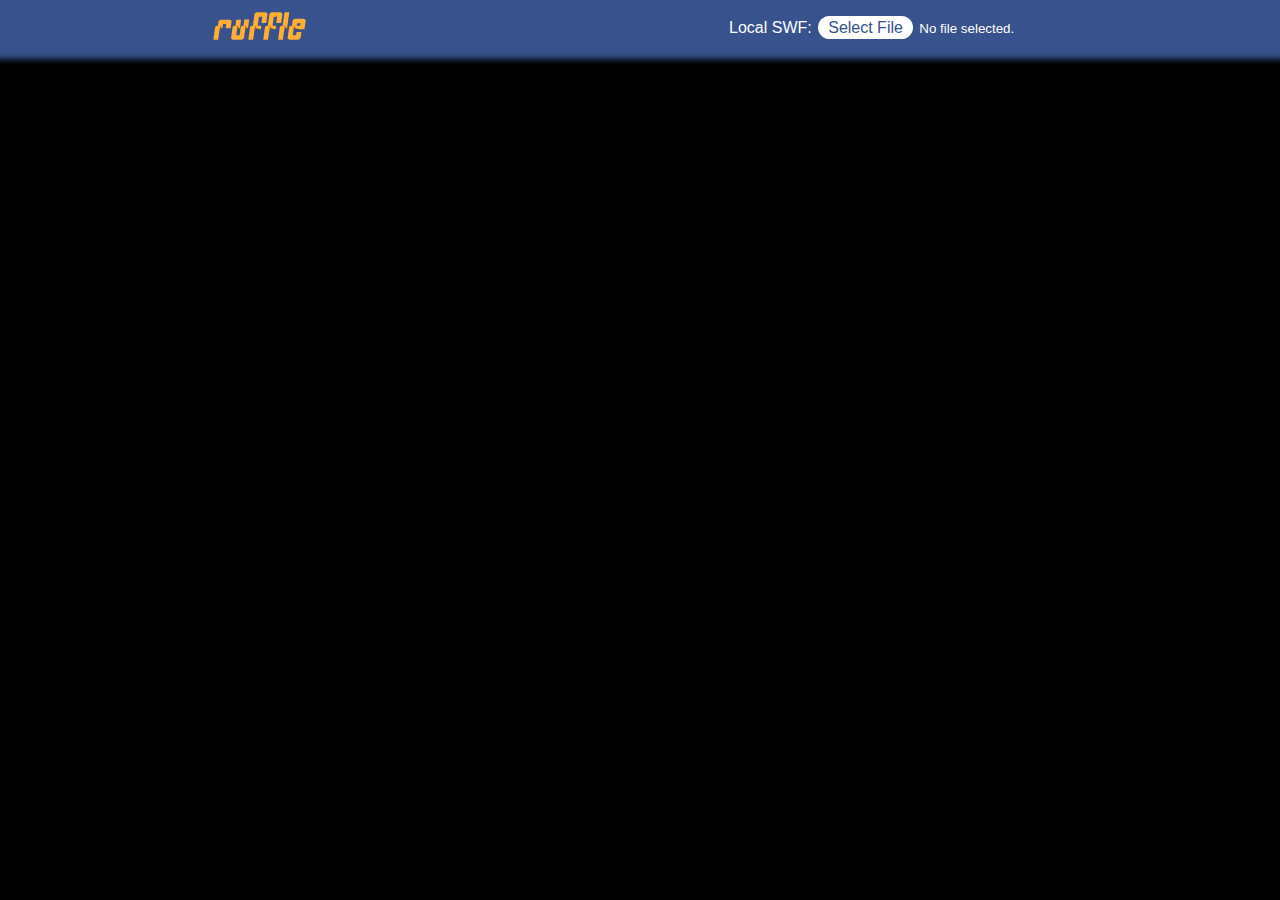
<file: g/Ruffle/Ruffle.html>
<!DOCTYPE html>
<html data-ruffle-optout>
  <head>
    <meta charset="utf-8" />
    <meta name="viewport" content="width=device-width, initial-scale=1" />
    <title>Ruffle</title>
    <style>
:root {
--ruffle-blue: #37528c;
--ruffle-orange: #ffad33;
--preloader-background: #31497d;
}

body {
position: absolute;
top: 0;
bottom: 0;
left: 0;
right: 0;
padding: 0;
margin: 0;
font-family: Lato, sans-serif;
display: flex;
flex-flow: column;
background: black;
}

#main {
position: relative;
flex: 1;
}

#nav {
width: 100%;
background: var(--ruffle-blue);
box-shadow: 0 3px 6px 5px var(--ruffle-blue);
display: flex;
align-items: center;
justify-content: space-around;
color: white;
padding: 10px 0 5px;
margin-bottom: 5px;
}

#title {
transition: opacity 0.5s;
}

#title:hover {
opacity: 0.5;
}

#title img {
height: 32px;
}

#file-picker select,
#file-picker input,
#author {
margin-left: 5px;
}

#local-file-container,
#sample-swfs-container {
display: inline-block;
vertical-align: middle;
}

#local-file {
width: 0;
opacity: 0;
position: absolute;
}

#local-file-label {
color: var(--ruffle-blue);
padding: 3px 10px;
margin: 5px 2px;
cursor: pointer;
border-radius: 50px;
background-color: white;
}

#local-file-name {
min-width: 150px;
display: inline-block;
font-size: smaller;
}

.hidden {
display: none !important;
}

@media only screen and (max-width: 800px) {
#local-file-container,
#sample-swfs-container {
display: block;
}

#local-file-container {
margin-bottom: 10px;
}
}

@media only screen and (max-width: 600px) {
#local-file-static-label,
#sample-swfs-label {
display: block;
margin-bottom: 5px;
}

#nav {
flex-flow: column;
}
}
    </style>
  </head>
  <body>
  
<div id="allCont">
  
    <div id="nav">
      <div id="title">
        <a target="_blank" href="https://ruffle.rs/">
          <img src="logo.svg" alt="Ruffle" data-canonical-src="logo.svg" />
        </a>
      </div>
<div id="file-picker">
        <div id="local-file-container">
          <span id="local-file-static-label">Local SWF:</span>
          <input type="file" accept=".swf,.spl" id="local-file" aria-describedby="local-file-static-label">
          <label for="local-file" id="local-file-label">Select File</label>
          <span id="local-file-name">No file selected.</span>
        </div>

</div>
<script>
var localFile = document.getElementById("local-file");
var allCont = document.getElementById("allCont");

localFile.addEventListener("change", (e => {
  handleFileSelect(e.target.files[0])
}))

function dataURLtoBlobURL(dataURL){
  try {
    var byteString = atob(dataURL.split(',')[1]);
    var mime = dataURL.split(',')[0].split(':')[0];
    var ab = new ArrayBuffer(byteString.length);
    var ia = new Uint8Array(ab);
    for (i = 0; i < byteString.length; i++){
      ia[i] = byteString.charCodeAt(i);
    }
    var blob = new Blob([ab], {
      type : mime
    });
    return URL.createObjectURL(blob);
  } catch (error) {
    alert('Failed to convert data URL to Blob URL');
    console.error('Failed to convert data URL to Blob URL:', error);
  }
}

function generateRandomString() {
  var chars = 'abcdefghijklmnopqrstuvwxyzABCDEFGHIJKLMNOPQRSTUVWXYZ';
  var result = '';
  
  for (var i = 0; i < 10; i++) {
    var randomIndex = Math.floor(Math.random() * chars.length);
    result += chars.charAt(randomIndex);
  }
  
  return result;
}

var channel = generateRandomString();
const bc = new BroadcastChannel(channel);

function handleFileSelect(file){

allCont.innerHTML = '';

  var reader = new FileReader();
  reader.onload = function (e){
    var dataURL = e.target.result;

    var frame = document.createElement('iframe');
    frame.setAttribute('frameborder', 0);
    frame.style.width = '100%';
    frame.style.height = '100%';
    frame.style.margin = '0';
    frame.style.padding = '0';
    frame.src = "player.html?channel="+channel;
    document.body.appendChild(frame);
    frame.onload = function() {
     bc.postMessage({type: "swf", data: dataURL});
    }

  };
  reader.readAsDataURL(file);
}

bc.onmessage = (event) => {
   var eventType = (event.data.type);
   if (eventType == 'close') {
    bc.close();
   }
};
</script>
  </body>
</html>
</file>
